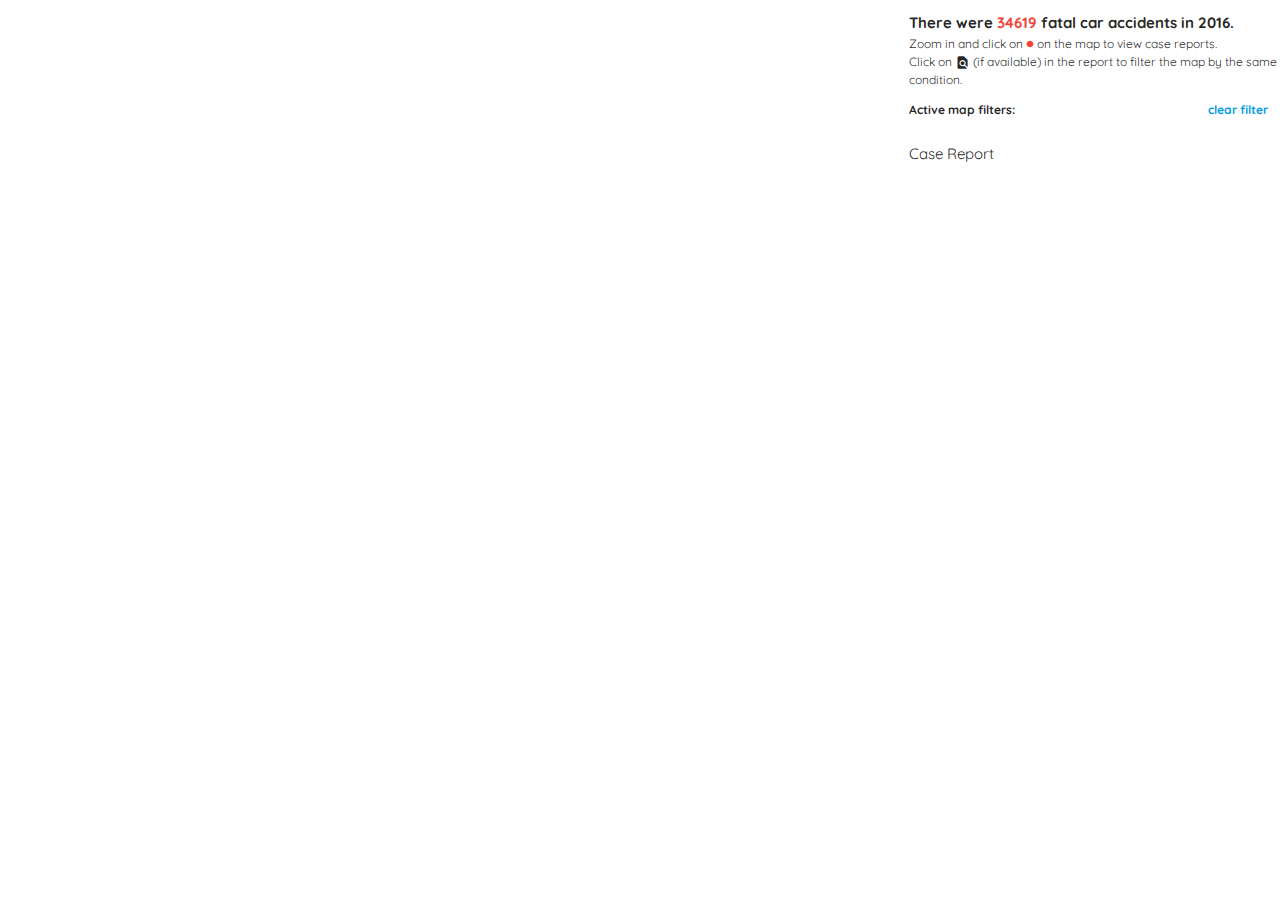
<file: 3dmap.html>
<!DOCTYPE html>
<html id="3dmappage">
  <head>
      <meta charset='utf-8'/>
      <title>U.S. Fatal Car Accidents 3D Map</title>
      <meta name='viewport' content='initial-scale=1,maximum-scale=1,user-scalable=no' />
      <script src="https://code.jquery.com/jquery-3.3.1.min.js"></script>
      <script src="https://d3js.org/d3.v5.min.js"></script>
      <script src='https://api.tiles.mapbox.com/mapbox-gl-js/v0.51.0/mapbox-gl.js'></script>
      <script src='https://api.mapbox.com/mapbox-gl-js/plugins/mapbox-gl-geocoder/v2.3.0/mapbox-gl-geocoder.min.js'></script>
      <script src="https://cdnjs.cloudflare.com/ajax/libs/materialize/1.0.0/js/materialize.min.js"></script>
      <link rel='stylesheet' href='https://api.tiles.mapbox.com/mapbox-gl-js/v0.51.0/mapbox-gl.css'/>
      <link rel="stylesheet" href="https://fonts.googleapis.com/icon?family=Material+Icons">
      <link rel="stylesheet" href="https://cdnjs.cloudflare.com/ajax/libs/materialize/1.0.0/css/materialize.min.css">
      <link rel="stylesheet" href="https://fonts.googleapis.com/css?family=Quicksand">
      <link rel='stylesheet' href='https://api.mapbox.com/mapbox-gl-js/plugins/mapbox-gl-geocoder/v2.3.0/mapbox-gl-geocoder.css' type='text/css' />
      <link rel="stylesheet" href="css/3dmap.css">
  </head>
  <body>

    <div id='map' style="position:absolute;
    top: 0;
    bottom:0;
    left: 0;
    width:70%;"></div>
    <div id='case-details'>
      <div style="font-weight:bold">There were <span id="total_count">34619</span> fatal car accidents in 2016.</div>
      <div class="small_link">Zoom in and click on <i id="red-dot" class="tiny material-icons">brightness_1</i> on the map to view case reports. </div>

      <div class="small_link">Click on <i class="filter-icon tiny material-icons">find_in_page</i> (if available) in the report to filter the map by the same condition. </div>
      <div class="active-filters-area">
        <div class="active-filters-area-header">Active map filters: <a class="clear-filter-link small_link" onclick="onResetFilters()">clear filter</a>
        </div>
        <div id="active-filters"></div>
      </div>
      <div id="case-details-header">Case Report</div>
      <div id="case-details-body"></div>
    </div>
    <script src="js/3dmap_init.js"></script>
  </body>
</html>
</file>
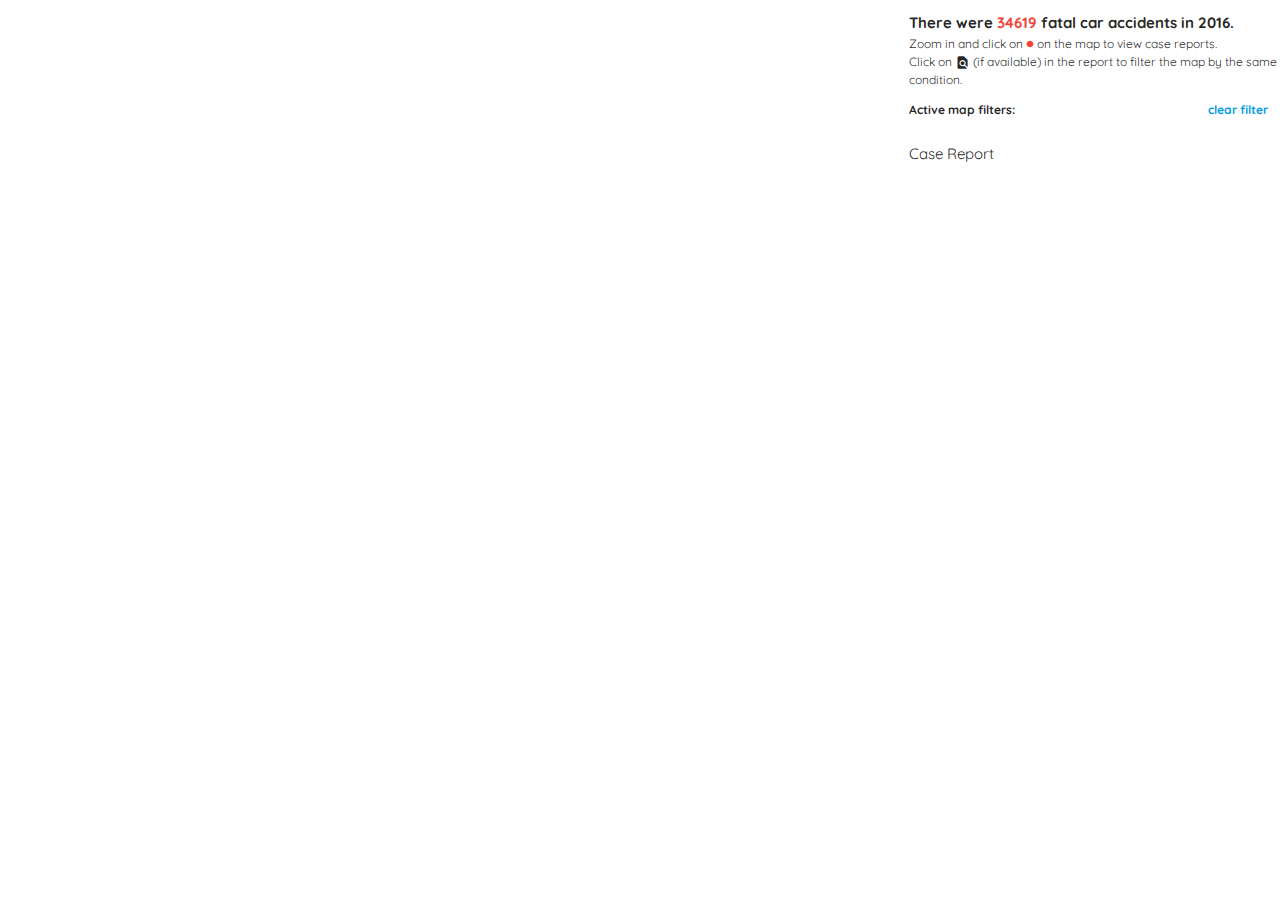
<file: carcrash_3dmap.html>
<!DOCTYPE html>
<html id="3dmappage">
  <head>
      <meta charset='utf-8'/>
      <title>U.S. Fatal Car Accidents 3D Map</title>
      <meta name='viewport' content='initial-scale=1,maximum-scale=1,user-scalable=no' />
      <script src="https://code.jquery.com/jquery-3.3.1.min.js"></script>
      <script src="https://d3js.org/d3.v5.min.js"></script>
      <script src='https://api.tiles.mapbox.com/mapbox-gl-js/v0.51.0/mapbox-gl.js'></script>
      <script src='https://api.mapbox.com/mapbox-gl-js/plugins/mapbox-gl-geocoder/v2.3.0/mapbox-gl-geocoder.min.js'></script>
      <script src="https://cdnjs.cloudflare.com/ajax/libs/materialize/1.0.0/js/materialize.min.js"></script>
      <link rel='stylesheet' href='https://api.tiles.mapbox.com/mapbox-gl-js/v0.51.0/mapbox-gl.css'/>
      <link rel="stylesheet" href="https://fonts.googleapis.com/icon?family=Material+Icons">
      <link rel="stylesheet" href="https://cdnjs.cloudflare.com/ajax/libs/materialize/1.0.0/css/materialize.min.css">
      <link rel="stylesheet" href="https://fonts.googleapis.com/css?family=Quicksand">
      <link rel='stylesheet' href='https://api.mapbox.com/mapbox-gl-js/plugins/mapbox-gl-geocoder/v2.3.0/mapbox-gl-geocoder.css' type='text/css' />
      <link rel="stylesheet" href="css/carcrash_3dmap.css">
  </head>
  <body>

    <div id='map' style="position:absolute;
    top: 0;
    bottom:0;
    left: 0;
    width:70%;"></div>
    <div id='case-details'>
      <div style="font-weight:bold">There were <span id="total_count">34619</span> fatal car accidents in 2016.</div>
      <div class="small_link">Zoom in and click on <i id="red-dot" class="tiny material-icons">brightness_1</i> on the map to view case reports. </div>

      <div class="small_link">Click on <i class="filter-icon tiny material-icons">find_in_page</i> (if available) in the report to filter the map by the same condition. </div>
      <div class="active-filters-area">
        <div class="active-filters-area-header">Active map filters: <a class="clear-filter-link small_link" onclick="onResetFilters()">clear filter</a>
        </div>
        <div id="active-filters"></div>
      </div>
      <div id="case-details-header">Case Report</div>
      <div id="case-details-body"></div>
    </div>
    <script src="js/carcrash_3dmap_init.js"></script>
  </body>
</html>
</file>
<file: css/3dmap.css>
body { font-family: 'Quicksand', sans-serif; margin:0; padding:0; }
strong {
  font-weight: 600;
}
#3dmappage {
  overflow-y: hidden;
}
.mapboxgl-popup-anchor-top-left .mapboxgl-popup-content {
  max-width: 500px;
  z-index: 999;
}
.mapboxgl-popup-content {
  padding: 10px 20px 10px 10px;
}
.small_link {
  font-size: 12px;
}
#red-dot {
  font-size: 0.5rem;
    color: #F44336;
}
#total_count {
  color:#F44336;
}
.data-source-link {
  float: right;
  padding-right: 12px;
}
.filter-icon {
  vertical-align: middle;
  cursor: pointer;
}
.active-filters-area {
  font-weight: 800;
  margin-top: 12px;
  margin-bottom: 12px;
}
.active-filters-area-header {
  font-size: 12px;
}
.chip.filter-chip {
    display: inline-block;
    font-size: 12px;
    height: inherit;
    font-weight: 500;
    color: white;
    line-height: 150%;
    padding: 0 12px;
    border-radius: 16px;
    background-color: #535353;
    margin-bottom: 5px;
    margin-right: 5px;
    padding: 4px 12px;
}
.filter-chip-stats {
  color: #c4cddb;
  padding-left: 4px;
}
.filter-chip-percent {
  color: #fff7f6;
}
.mapboxgl-ctrl-geocoder input[type='text'] {
  height:20px;
}
.mapboxgl-canvas {
  height:100%;
}
#map {

}
#case-details {
  width: 29%;
  position:absolute;
      top: 12px; bottom:0; right: 0;
}
#case-details-header {
  padding-top: 12px;
}
#case-details-body {
      max-height: calc(100% - 150px);

  overflow-y: scroll;
  padding-top: 4px;
  font-size: 0.8em;
  color: #000000;
  font-weight: 100;
}
#case-details-body .feature {
  font-weight: 400;
    font-size: 1em;
    font-family: -apple-system,BlinkMacSystemFont,"Segoe UI",Roboto,Oxygen-Sans,Ubuntu,Cantarell,"Helvetica Neue",sans-serif;
}
.cap-first-letter {
  text-transform: capitalize;
}
.clear-filter-link {
  float: right;
  margin: 0 12px;
  cursor: pointer;
}
input:focus {
  border-bottom: none!important;
  box-shadow: none!important;
}
.weekDays-selector input {
  display: none!important;
}
.weekDays-selector input[type=checkbox] + label {
  display: inline-block;
  border-radius: 6px;
  background: #dddddd;
  height: 40px;
  width: 30px;
  margin-right: 3px;
  line-height: 40px;
  text-align: center;
  cursor: pointer;
}
.weekDays-selector input[type=checkbox]:checked + label {
  background: #C9DAF8;
  color: #ffffff;
}
</file>
<file: css/carcrash_3dmap.css>
body { font-family: 'Quicksand', sans-serif; margin:0; padding:0; }
strong {
  font-weight: 600;
}
#3dmappage {
  overflow-y: hidden;
}
.mapboxgl-popup-anchor-top-left .mapboxgl-popup-content {
  max-width: 500px;
  z-index: 999;
}
.mapboxgl-popup-content {
  padding: 10px 20px 10px 10px;
}
.small_link {
  font-size: 12px;
}
#red-dot {
  font-size: 0.5rem;
    color: #F44336;
}
#total_count {
  color:#F44336;
}
.data-source-link {
  float: right;
  padding-right: 12px;
}
.filter-icon {
  vertical-align: middle;
  cursor: pointer;
}
.active-filters-area {
  font-weight: 800;
  margin-top: 12px;
  margin-bottom: 12px;
}
.active-filters-area-header {
  font-size: 12px;
}
.chip.filter-chip {
    display: inline-block;
    font-size: 12px;
    height: inherit;
    font-weight: 500;
    color: white;
    line-height: 150%;
    padding: 0 12px;
    border-radius: 16px;
    background-color: #535353;
    margin-bottom: 5px;
    margin-right: 5px;
    padding: 4px 12px;
}
.filter-chip-stats {
  color: #c4cddb;
  padding-left: 4px;
}
.filter-chip-percent {
  color: #fff7f6;
}
.mapboxgl-ctrl-geocoder input[type='text'] {
  height:20px;
}
.mapboxgl-canvas {
  height:100%;
}
#map {

}
#case-details {
  width: 29%;
  position:absolute;
      top: 12px; bottom:0; right: 0;
}
#case-details-header {
  padding-top: 12px;
}
#case-details-body {
      max-height: calc(100% - 150px);

  overflow-y: scroll;
  padding-top: 4px;
  font-size: 0.8em;
  color: #000000;
  font-weight: 100;
}
#case-details-body .feature {
  font-weight: 400;
    font-size: 1em;
    font-family: -apple-system,BlinkMacSystemFont,"Segoe UI",Roboto,Oxygen-Sans,Ubuntu,Cantarell,"Helvetica Neue",sans-serif;
}
.cap-first-letter {
  text-transform: capitalize;
}
.clear-filter-link {
  float: right;
  margin: 0 12px;
  cursor: pointer;
}
input:focus {
  border-bottom: none!important;
  box-shadow: none!important;
}
.weekDays-selector input {
  display: none!important;
}
.weekDays-selector input[type=checkbox] + label {
  display: inline-block;
  border-radius: 6px;
  background: #dddddd;
  height: 40px;
  width: 30px;
  margin-right: 3px;
  line-height: 40px;
  text-align: center;
  cursor: pointer;
}
.weekDays-selector input[type=checkbox]:checked + label {
  background: #C9DAF8;
  color: #ffffff;
}
</file>
